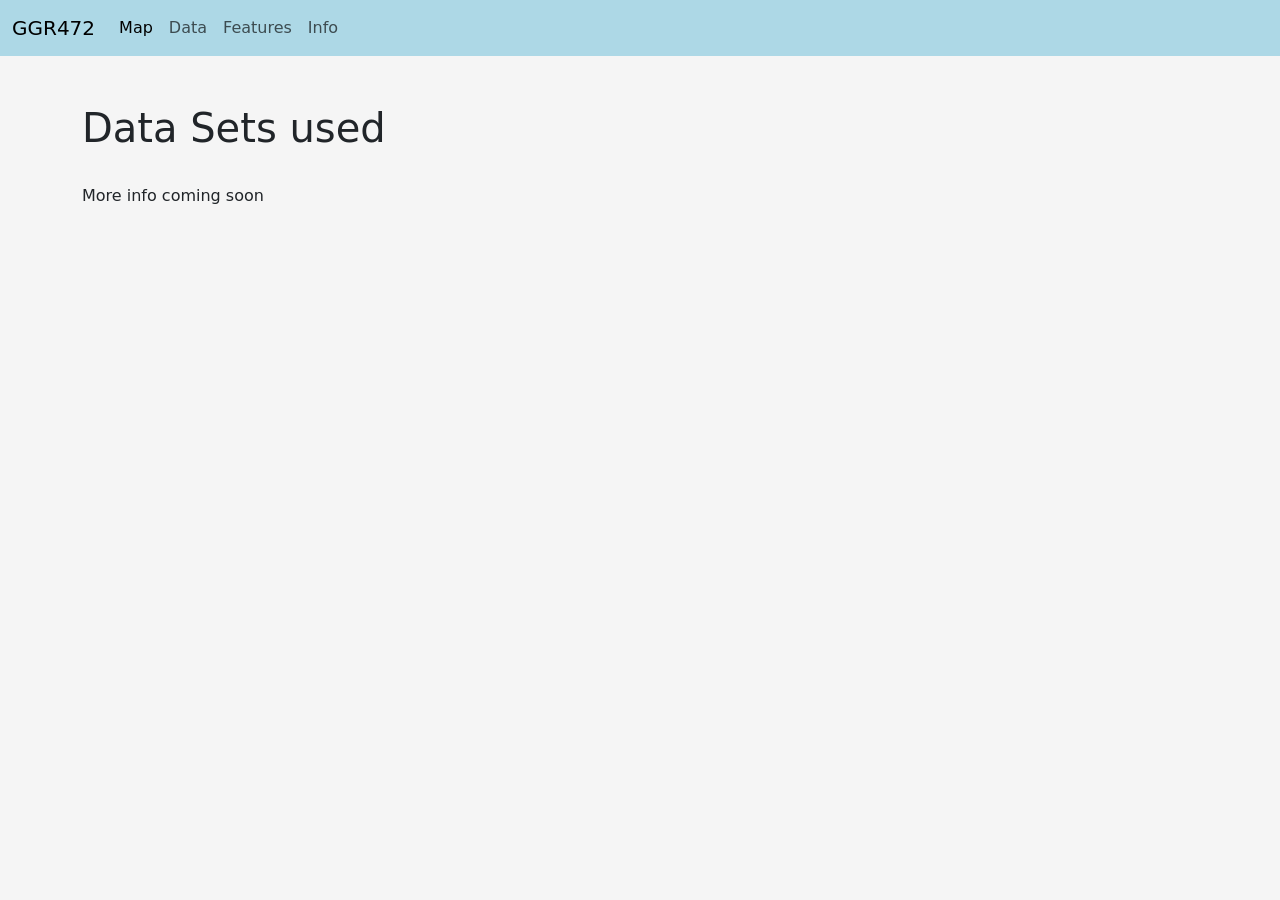
<file: data.html>
<!DOCTYPE html>
<html lang="en">
<head>
    <meta charset="UTF-8">
    <meta name="viewport" content="width=device-width, initial-scale=1.0">
    <title>GGR472 Group Project</title>
    <link href="https://cdn.jsdelivr.net/npm/bootstrap@5.3.2/dist/css/bootstrap.min.css" rel="stylesheet" integrity="sha384-T3c6CoIi6uLrA9TneNEoa7RxnatzjcDSCmG1MXxSR1GAsXEV/Dwwykc2MPK8M2HN" crossorigin="anonymous">
    <link rel="stylesheet" href="style.css">
</head>
<body>    
    <section class="top-bar">
        <nav class="navbar navbar-expand-lg navbar-light">
          <div class="container-fluid">
            <a class="navbar-brand" href="#">GGR472</a>
            <button class="navbar-toggler" type="button" data-bs-toggle="collapse" data-bs-target="#navbarSupportedContent" aria-controls="navbarSupportedContent" aria-expanded="false" aria-label="Toggle navigation">
              <span class="navbar-toggler-icon"></span>
            </button>
            <div class="collapse navbar-collapse" id="navbarSupportedContent">
              <ul class="navbar-nav me-auto mb-2 mb-lg-0">
                <!--This adds different items in the navigation bar, which link to different html pages-->
                <li class="nav-item">
                  <a class="nav-link active" aria-current="page" href="index.html">Map</a>
                </li>
                <li class="nav-item">
                  <a class="nav-link" href="#">Data</a>
                </li>
                <li class="nav-item">
                  <a class="nav-link" href="features.html">Features</a>
                </li>
                <li class="nav-item">
                  <a class="nav-link" href="info.html">Info</a>
                </li>
              
              
              </ul>
            
            </div>
          </div>
        </nav>
    </section>
<!--Adds heading and paragraph-->
<div class="container">
    <h1><br>Data Sets used</h1>
    <p><br>More info coming soon</p>
</div>
</body>
</html>
</file>
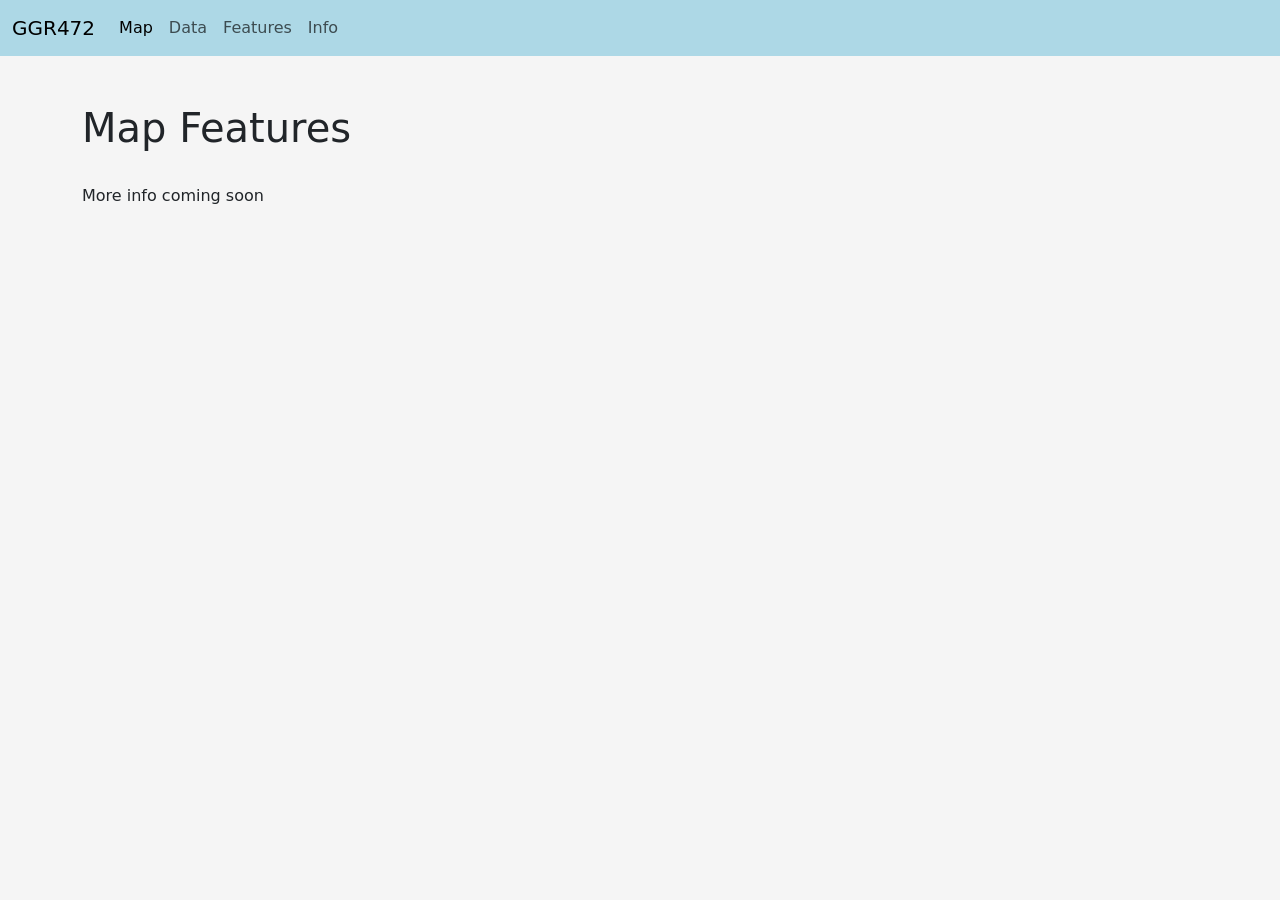
<file: features.html>
<!DOCTYPE html>
<html lang="en">
<head>
    <meta charset="UTF-8">
    <meta name="viewport" content="width=device-width, initial-scale=1.0">
    <title>GGR472 Group Project</title>
    <link href="https://cdn.jsdelivr.net/npm/bootstrap@5.3.2/dist/css/bootstrap.min.css" rel="stylesheet" integrity="sha384-T3c6CoIi6uLrA9TneNEoa7RxnatzjcDSCmG1MXxSR1GAsXEV/Dwwykc2MPK8M2HN" crossorigin="anonymous">
    <link rel="stylesheet" href="style.css">
</head>
<body>
    <section class="top-bar">
        <nav class="navbar navbar-expand-lg navbar-light">
          <div class="container-fluid">
            <a class="navbar-brand" href="#">GGR472</a>
            <button class="navbar-toggler" type="button" data-bs-toggle="collapse" data-bs-target="#navbarSupportedContent" aria-controls="navbarSupportedContent" aria-expanded="false" aria-label="Toggle navigation">
              <span class="navbar-toggler-icon"></span>
            </button>
            <div class="collapse navbar-collapse" id="navbarSupportedContent">
              <ul class="navbar-nav me-auto mb-2 mb-lg-0">
                <!--This adds different items in the navigation bar, which link to different html pages-->
                <li class="nav-item">
                  <a class="nav-link active" aria-current="page" href="index.html">Map</a>
                </li>
                <li class="nav-item">
                  <a class="nav-link" href="data.html">Data</a>
                </li>
                <li class="nav-item">
                  <a class="nav-link" href="#">Features</a>
                </li>
                <li class="nav-item">
                  <a class="nav-link" href="info.html">Info</a>
                </li>
              
              
              </ul>
            
            </div>
          </div>
        </nav>
    </section>
<!--Adds heading and paragraph-->
<div class="container">
    <h1><br>Map Features</h1>
    <p><br>More info coming soon</p>
</div>
</body>
</html>
</file>
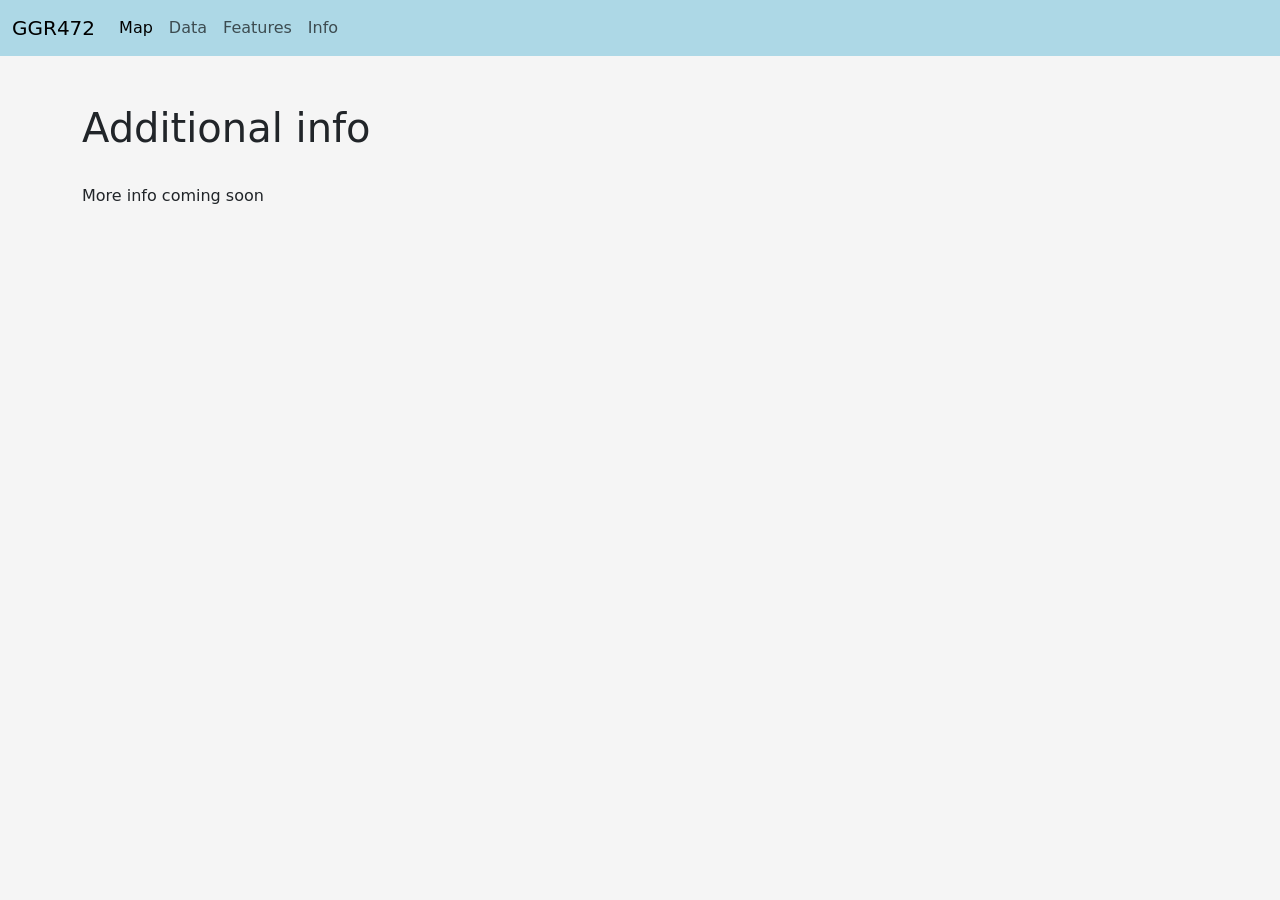
<file: info.html>
<!DOCTYPE html>
<html lang="en">
<head>
    <meta charset="UTF-8">
    <meta name="viewport" content="width=device-width, initial-scale=1.0">
    <title>GGR472 Group Project</title>
    <link href="https://cdn.jsdelivr.net/npm/bootstrap@5.3.2/dist/css/bootstrap.min.css" rel="stylesheet" integrity="sha384-T3c6CoIi6uLrA9TneNEoa7RxnatzjcDSCmG1MXxSR1GAsXEV/Dwwykc2MPK8M2HN" crossorigin="anonymous">
    <link rel="stylesheet" href="style.css">
</head>
<body>
    <section class="top-bar">
        <nav class="navbar navbar-expand-lg navbar-light">
          <div class="container-fluid">
            <a class="navbar-brand" href="#">GGR472</a>
            <button class="navbar-toggler" type="button" data-bs-toggle="collapse" data-bs-target="#navbarSupportedContent" aria-controls="navbarSupportedContent" aria-expanded="false" aria-label="Toggle navigation">
              <span class="navbar-toggler-icon"></span>
            </button>
            <div class="collapse navbar-collapse" id="navbarSupportedContent">
              <ul class="navbar-nav me-auto mb-2 mb-lg-0">
                <!--This adds different items in the navigation bar, which link to different html pages-->
                <li class="nav-item">
                  <a class="nav-link active" aria-current="page" href="index.html">Map</a>
                </li>
                <li class="nav-item">
                  <a class="nav-link" href="data.html">Data</a>
                </li>
                <li class="nav-item">
                  <a class="nav-link" href="features.html">Features</a>
                </li>
                <li class="nav-item">
                  <a class="nav-link" href="#">Info</a>
                </li>
              
              
              </ul>
            
            </div>
          </div>
        </nav>
    </section>
<!--Adds heading and paragraph-->
<div class="container">
    <h1><br>Additional info</h1>
    <p><br>More info coming soon</p>
</div>
</body>
</html>
</file>
<file: style.css>
body {
    background-color: whitesmoke
}

.map-container {
    position: absolute;
    top: 60px;
    bottom: 0;
    left: 50px;
    width: 75%;
    height: 85%;
}

.map-features-container {
    position: absolute;
    font: 16px/22px 'Helvetica Neue', Arial, Helvetica, sans-serif;
    background: white;
    width: 250px;
    top: 56px;
    right: 5px;
    margin: 5px 0 0 5px; /* spacing of all margin sides of the container */
    padding: 10px; /*Add additional spacing around the container*/
}

#nameset {
    position: relative;
    width: 100px;
    top: 0;
    left: 18px;
    margin: 5px 0 5px;
}

/* positioning of the reset-button within the park-zoom-filter*/
#reset-button  {
    position: relative;
    width: 100px;
    top: 0;
    left: 50px;
    margin: 5px 0 5px;
}
  

#school-class  {
    position: relative;
    width: 150px;
    top: 50;
    left: 50px;
    margin: 5px 0 5px;
}

.top-bar{
    width: 100%;
    background: lightblue
}
</file>
